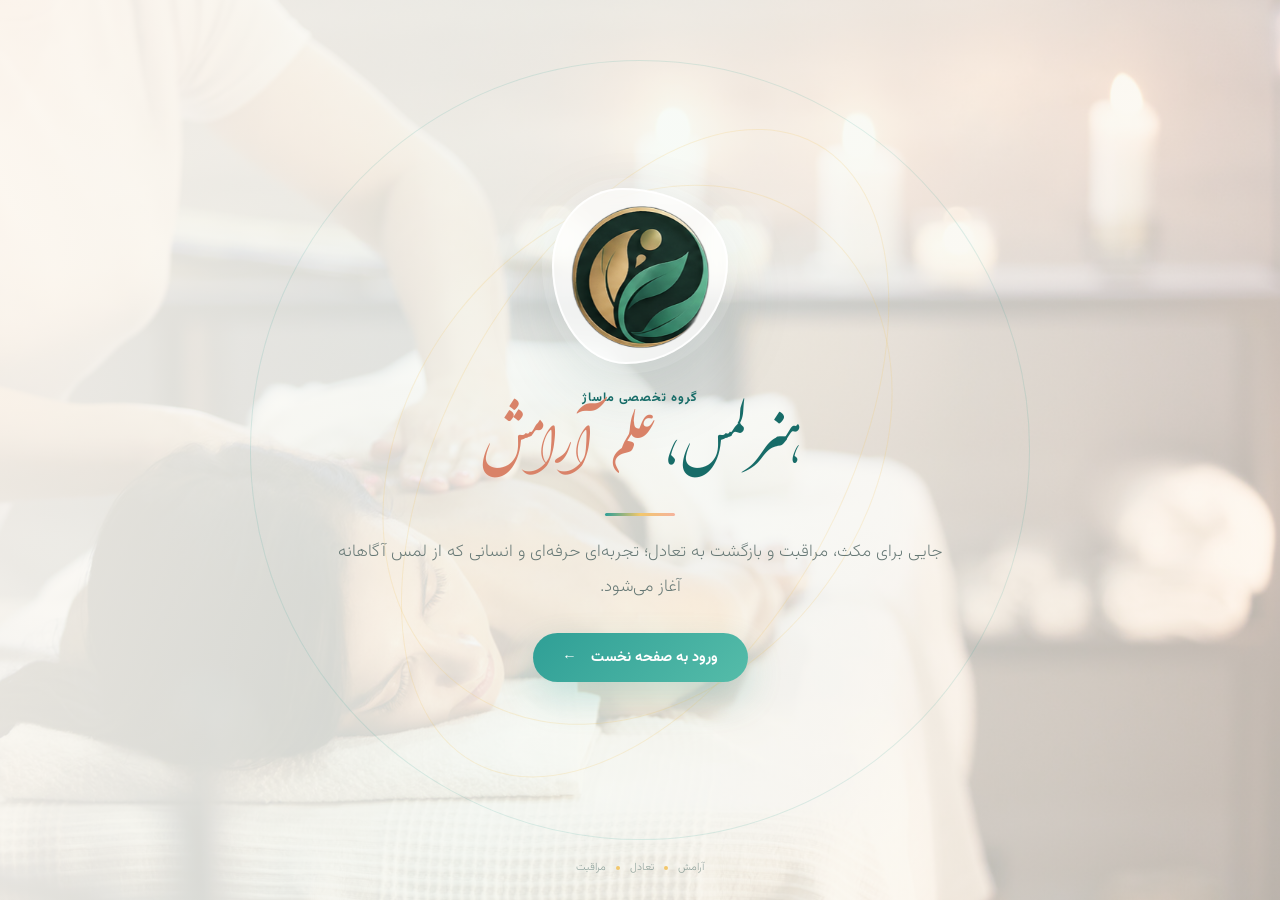
<file: index.html>
<!doctype html>
<html lang="fa" dir="rtl">
<head>
<meta charset="utf-8">
<meta name="viewport" content="width=device-width,initial-scale=1,viewport-fit=cover">
<meta name="theme-color" content="#f4eee5">
<title>گروه تخصصی ماساژ | هنر لمس، علم آرامش</title>
<meta name="description" content="گروه تخصصی ماساژ؛ تجربه‌ای حرفه‌ای برای آرامش، مراقبت آگاهانه از بدن و بازگشت به تعادل.">
<link rel="icon" href="assets/images/logo/logo.png">
<link rel="stylesheet" href="assets/css/intro.css">
</head>
<body>
<main class="intro-page" aria-labelledby="intro-title">
  <div class="intro-glow intro-glow-one" aria-hidden="true"></div>
  <div class="intro-glow intro-glow-two" aria-hidden="true"></div>
  <div class="intro-rings" aria-hidden="true"><span></span><span></span></div>
  <section class="intro-content">
    <div class="intro-mark"><img class="intro-logo" src="assets/images/logo/logo.png" alt="لوگوی گروه تخصصی ماساژ" width="180" height="180"></div>
    <p class="intro-kicker">گروه تخصصی ماساژ</p>
    <h1 class="intro-title" id="intro-title">هنر لمس، <em>علم آرامش</em></h1>
    <span class="intro-line" aria-hidden="true"></span>
    <p class="intro-copy">جایی برای مکث، مراقبت و بازگشت به تعادل؛ تجربه‌ای حرفه‌ای و انسانی که از لمس آگاهانه آغاز می‌شود.</p>
    <a class="intro-enter" href="home.html" aria-label="ورود به صفحه نخست سایت">ورود به صفحه نخست <span aria-hidden="true">←</span></a>
  </section>
  <div class="intro-note" aria-hidden="true"><span>آرامش</span><i></i><span>تعادل</span><i></i><span>مراقبت</span></div>
</main>
</body>
</html>
</file>
<file: assets/css/intro.css>
@font-face {
  font-family: "MasageLocal";
  src: url("../fonts/Vazirmatn-ExtraLight.ttf") format("truetype");
  font-weight: 200;
  font-style: normal;
  font-display: swap;
}
@font-face {
  font-family: "MasageLocal";
  src: url("../fonts/Vazirmatn-Bold.woff2") format("woff2");
  font-weight: 700;
  font-style: normal;
  font-display: swap;
}
@font-face{font-family:"ShekastehLocal";src:url("../fonts/shekasteh%20v2.001.woff") format("woff"),url("../fonts/shekasteh%20v2.001.ttf") format("truetype"),url("../fonts/shekasteh%20v2.001.eot") format("embedded-opentype");font-weight:400;font-style:normal;font-display:swap}
:root {
  --aqua: #2f9f96;
  --aqua-deep: #176c68;
  --mint: #dff3ea;
  --peach: #f5b39d;
  --sun: #f2c76b;
  --cream: #fff9f1;
  --ink: #214b47;
  --muted: #667875;
}
* { box-sizing: border-box; }
html, body { margin: 0; min-height: 100%; }
body { font-family: "MasageLocal", Tahoma, sans-serif; color: var(--ink); overflow-x: hidden; }
a { color: inherit; text-decoration: none; }
.intro-page {
  min-height: 100svh;
  position: relative;
  display: grid;
  place-items: center;
  isolation: isolate;
  overflow: hidden;
  background: radial-gradient(circle at 13% 17%, rgba(245,179,157,.42), transparent 26%), radial-gradient(circle at 88% 75%, rgba(47,159,150,.28), transparent 32%), linear-gradient(135deg, #fffaf3 0%, #f2faf5 52%, #fff4e9 100%);
}
.intro-page::before {
  content: "";
  position: absolute;
  inset: 0;
  z-index: -3;
  opacity: .45;
  background-image: radial-gradient(circle at 20% 30%, rgba(242,199,107,.36) 0 1px, transparent 1.5px), radial-gradient(circle at 70% 65%, rgba(47,159,150,.18) 0 1px, transparent 1.5px);
  background-size: 54px 54px, 76px 76px;
}
.intro-glow { position: absolute; border-radius: 50%; pointer-events: none; z-index: -2; filter: blur(4px); }
.intro-glow-one { width: min(45vw, 620px); aspect-ratio: 1; top: -22%; right: -9%; background: radial-gradient(circle, rgba(245,179,157,.34), transparent 68%); animation: floatOne 11s ease-in-out infinite alternate; }
.intro-glow-two { width: min(42vw, 560px); aspect-ratio: 1; bottom: -25%; left: -12%; background: radial-gradient(circle, rgba(47,159,150,.24), transparent 68%); animation: floatTwo 13s ease-in-out infinite alternate; }
.intro-rings { position: absolute; width: min(76vw, 780px); aspect-ratio: 1; border: 1px solid rgba(47,159,150,.15); border-radius: 50%; transform: rotate(-16deg); z-index: -1; }
.intro-rings span { position: absolute; border: 1px solid rgba(242,199,107,.22); border-radius: 50%; }
.intro-rings span:first-child { inset: 13% 21% 12% 20%; transform: rotate(54deg); }
.intro-rings span:last-child { inset: 25% 4% 24% 5%; transform: rotate(-45deg); }
.intro-content { width: min(92%, 760px); padding: 38px 28px 68px; display: flex; flex-direction: column; align-items: center; text-align: center; }
.intro-mark { width: clamp(120px, 18vw, 176px); height: clamp(120px, 18vw, 176px); display: grid; place-items: center; padding: 13px; border: 2px solid rgba(255,255,255,.88); border-radius: 40% 60% 58% 42% / 44% 42% 58% 56%; background: rgba(255,255,255,.64); box-shadow: 0 26px 70px rgba(61,92,84,.16), 0 0 0 10px rgba(255,255,255,.16); animation: markIn 1.35s cubic-bezier(.22,1,.36,1) both; }
.intro-logo { width: 100%; height: 100%; object-fit: contain; border-radius: 28%; }
.intro-kicker { margin: 24px 0 5px; color: var(--aqua-deep); font-size: .78rem; font-weight: 700; letter-spacing: .08em; opacity: 0; animation: rise .8s .75s ease forwards; }
.intro-title { margin: 0; color: var(--aqua-deep); font-family: "ShekastehLocal", serif; font-size: clamp(2.35rem, 5.8vw, 3.8rem); font-weight: 400; line-height: 1.45; opacity: 0; animation: rise .9s .9s ease forwards; }
.intro-title em { color: #d98268; font-style: normal; }
.intro-line { width: 70px; height: 3px; margin: 12px 0 18px; border-radius: 5px; background: linear-gradient(90deg, var(--aqua), var(--sun), var(--peach)); opacity: 0; animation: fade .8s 1.15s ease forwards; }
.intro-copy { max-width: 610px; margin: 0; color: var(--muted); font-size: clamp(.93rem, 2vw, 1.08rem); line-height: 2.05; opacity: 0; animation: rise .9s 1.2s ease forwards; }
.intro-enter { min-width: 215px; margin-top: 29px; padding: 13px 25px; border: 0; border-radius: 999px; background: linear-gradient(135deg, var(--aqua), #55bca9); color: #fff; font: inherit; font-size: .9rem; font-weight: 700; box-shadow: 0 16px 36px rgba(47,159,150,.24); transition: .28s ease; opacity: 0; animation: rise .9s 1.45s ease forwards; }
.intro-enter:hover, .intro-enter:focus-visible { background: linear-gradient(135deg, #d98268, #eaa783); transform: translateY(-3px); box-shadow: 0 18px 38px rgba(217,130,104,.25); outline: none; }
.intro-enter span { display: inline-block; margin-inline-start: 10px; transition: transform .25s ease; }
.intro-enter:hover span { transform: translateX(-4px); }
.intro-note { position: absolute; bottom: 24px; left: 24px; right: 24px; display: flex; align-items: center; justify-content: center; gap: 10px; color: rgba(33,75,71,.5); font-size: .68rem; opacity: 0; animation: fade 1s 2s ease forwards; }
.intro-note i { width: 4px; height: 4px; border-radius: 50%; background: var(--sun); }
@keyframes markIn { from { opacity: 0; transform: scale(.82) rotate(-8deg); filter: blur(8px); } to { opacity: 1; transform: scale(1) rotate(0); filter: blur(0); } }
@keyframes rise { from { opacity: 0; transform: translateY(13px); } to { opacity: 1; transform: none; } }
@keyframes fade { from { opacity: 0; } to { opacity: 1; } }
@keyframes floatOne { from { transform: translate3d(0,0,0) scale(1); } to { transform: translate3d(-2%,3%,0) scale(1.08); } }
@keyframes floatTwo { from { transform: translate3d(0,0,0) scale(1); } to { transform: translate3d(3%,-2%,0) scale(1.06); } }
@media (max-width: 600px) {
  .intro-rings { width: 126vw; }
  .intro-content { padding: 28px 18px 70px; }
  .intro-mark { width: 122px; height: 122px; }
  .intro-title { font-size: clamp(2.1rem, 10vw, 2.9rem); }
  .intro-copy { line-height: 1.9; }
}
@media (prefers-reduced-motion: reduce) {
  *, *::before, *::after { animation-duration: .01ms !important; animation-iteration-count: 1 !important; scroll-behavior: auto !important; }
  .intro-mark, .intro-kicker, .intro-title, .intro-line, .intro-copy, .intro-enter, .intro-note { opacity: 1; }
}

/* Warm photographic atmosphere on the entry screen */
.intro-page::after{content:"";position:absolute;inset:0;z-index:-2;pointer-events:none;background:linear-gradient(105deg,rgba(255,250,243,.93) 0%,rgba(246,250,245,.84) 46%,rgba(255,244,233,.72) 100%),url("../images/massage/photo-001.jpg") center/cover no-repeat;opacity:1}
.intro-mark{backdrop-filter:blur(9px)}
.intro-content{position:relative}
@media(max-width:700px){.intro-page::after{background-position:58% center;background-image:linear-gradient(180deg,rgba(255,250,243,.91),rgba(246,250,245,.82)),url("../images/massage/photo-002.jpg")}}
</file>
